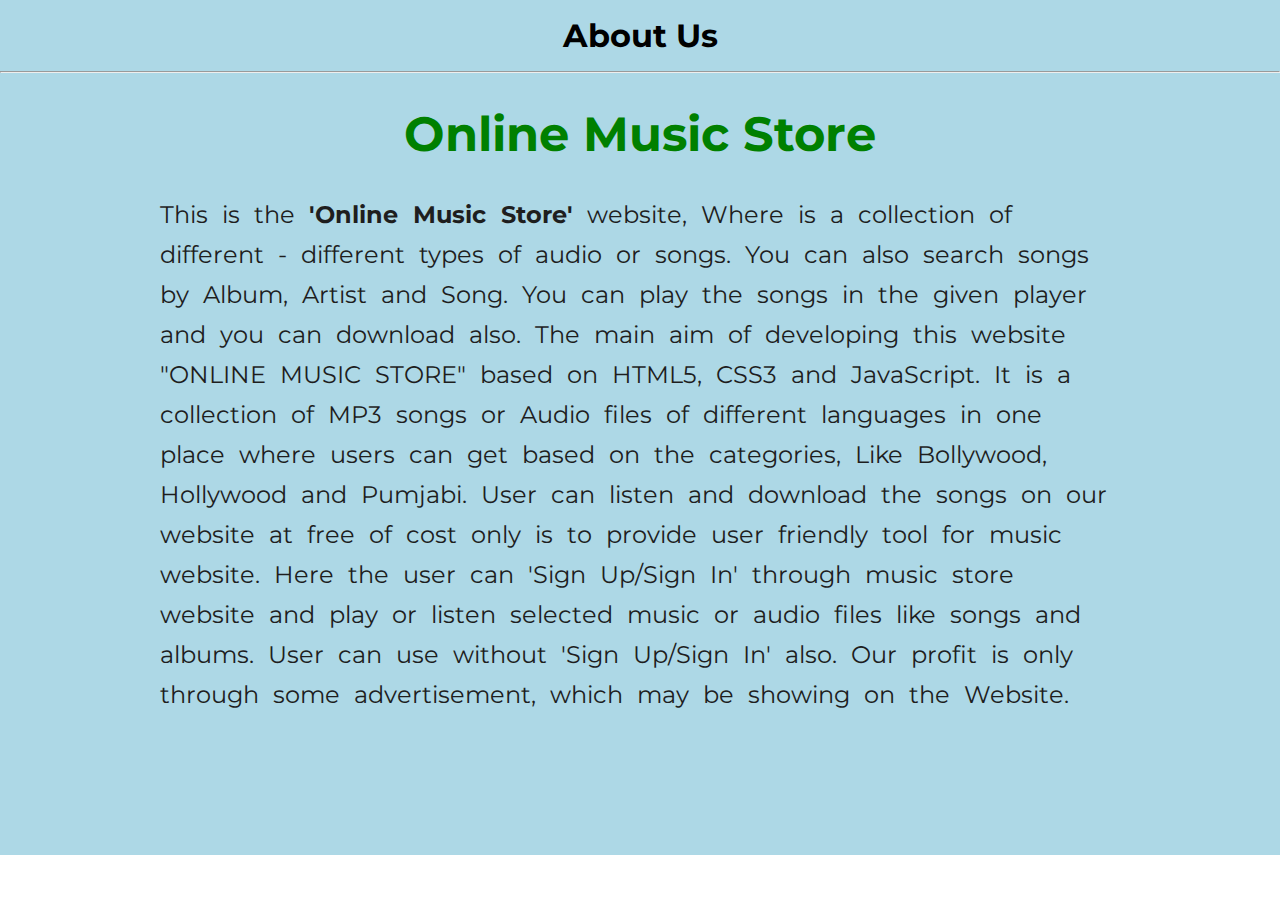
<file: pages/about.html>
<!DOCTYPE html>
<html lang="en">
<head>
	<meta charset="UTF-8">
	<meta name="viewport" content="width=device-width, initial-scale=1.0">
	<title>Document</title>

	<link rel="stylesheet" type="text/css" href="../css/style.css">

</head>
<body>
	
	<div class="aboutus_container">
		<h1>About Us</h1>
		<hr>

		<div class="aboutus_content">

				<h2>Online Music Store</h2>
			<p>
			This is the <b>'Online Music Store'</b> website, Where is a collection of different - different types of audio or songs. You can also search songs by Album, Artist and Song. You can play the songs in the given player and you can download also. The main aim of developing this website "ONLINE MUSIC STORE" based on HTML5, CSS3 and JavaScript. It is a collection of MP3 songs or Audio files of different languages in one place where users can get based on the categories, Like Bollywood, Hollywood and Pumjabi. User can listen and download the songs on our website at free of cost only is to provide user friendly tool for music website. Here the user can 'Sign Up/Sign In' through music store website and play or listen selected music or audio files like songs and albums. User can use without 'Sign Up/Sign In' also. Our profit is only through some advertisement, which may be showing on the Website.
			</p>
		</div>

	</div>
	    
</body>
</html>
</file>
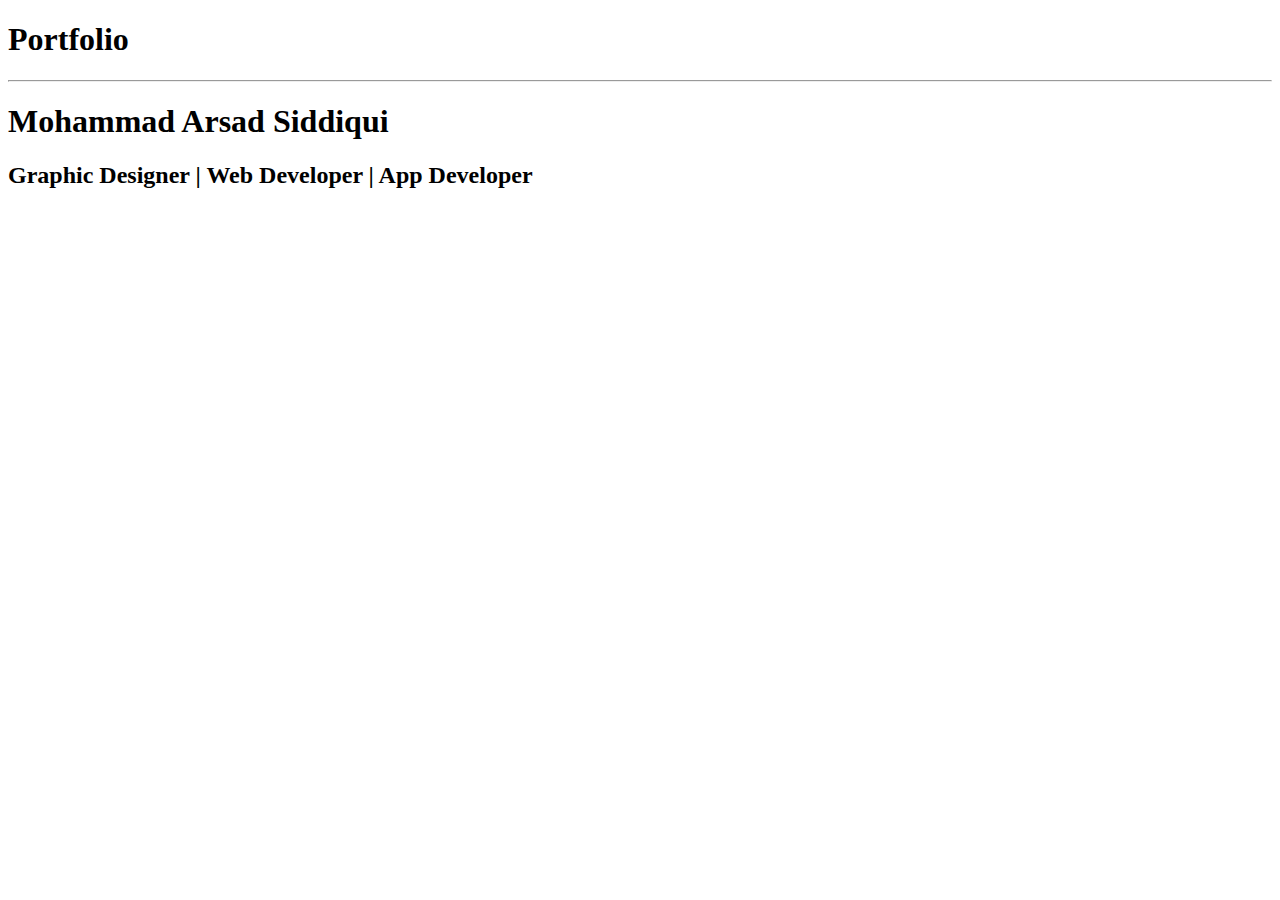
<file: pages/portfolio.html>
<!-- Site banner -->

<!DOCTYPE html>
<html lang="en">
<head>
	<meta charset="UTF-8">
	<meta name="viewport" content="width=device-width, initial-scale=1.0">
	<title>Document</title>
	<!-- <link rel="stylesheet" type="text/css" href="../css/style.css"> -->
</head>
<body>

	<div class="portfolio_container">
		<h1>Portfolio</h1>
		<hr>

		<div class="profile_container">

			<div class="profile"></div>

			<div class="detail">
				<h1>Mohammad Arsad Siddiqui</h1>
				<h2>Graphic Designer | Web Developer | App Developer</h2>
			</div>
			
		</div>

	</div>
	
</body>
</html>
</file>
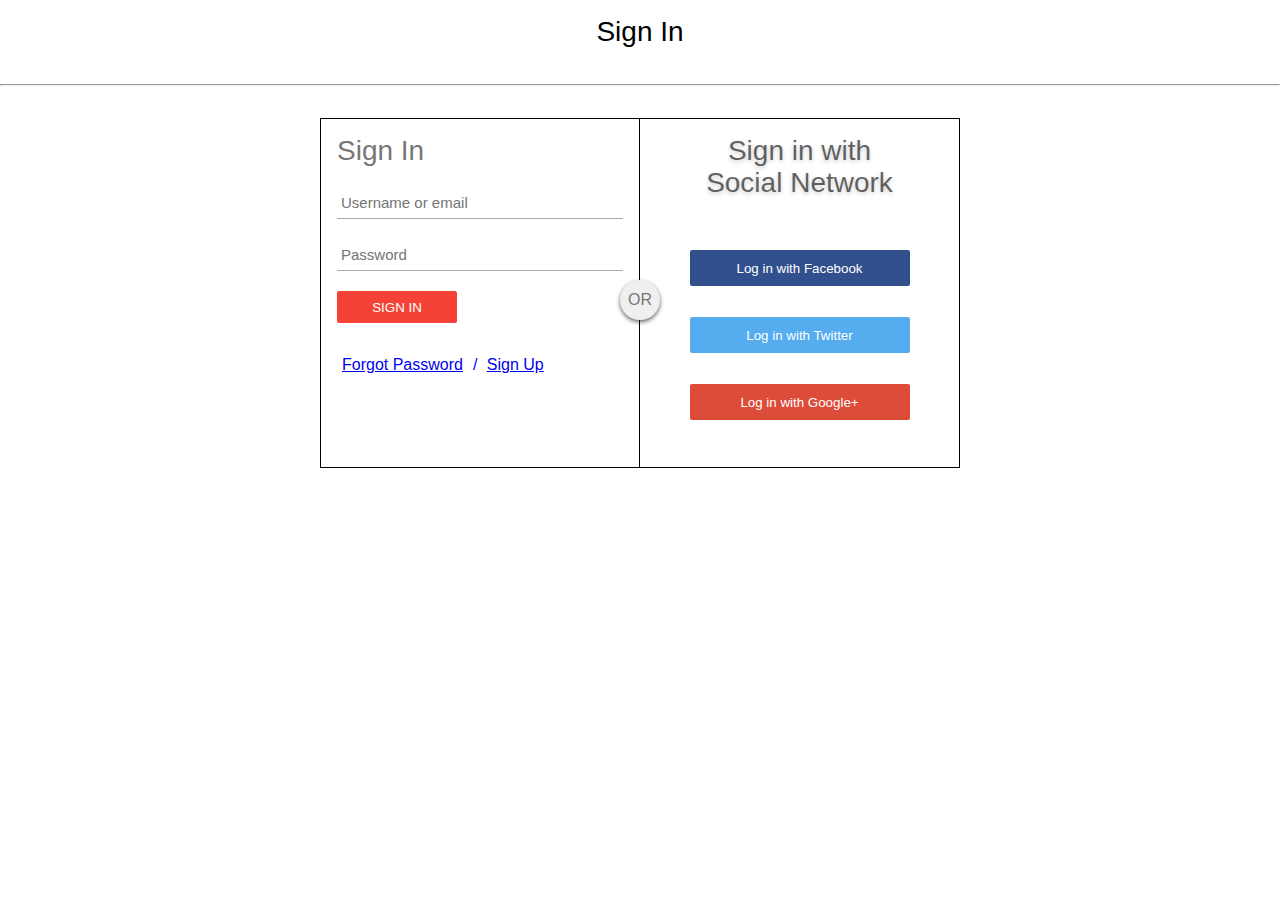
<file: pages/sign_in.html>
<!DOCTYPE html>
<html>
<head>
	<title>Sign In/Sign In</title>
	<meta charset="utf-8">
	<meta name="viewport" content="width=device-width,initial-scale=1.0">
	<style>

    *{margin: 0;padding: 0;box-sizing: border-box;}
		body
		{
			/* background-image: url(AlbumArt/MusicTheme.jpg); */
			/* background-size: cover; */
			/*background-position: center;*/
			/* background-repeat: no-repeat; */
			font-size: 16px;
      color: #777;
      font-family: sans-serif;
      font-weight: 300;
		}
		/* hr
		{
			border-radius: 50%;
			box-shadow: 1px 1px 2px gray;
		} */
		
		#login-box
    {
      display: flex;
      justify-content: center;
      align-items: center;
      /* border: 1px solid black; */
      padding: 2rem 0;
    }

    .left-box
    {
      border: 1px solid black;
      width: 320px;
      height: 350px;
      padding: 1rem;

    }

    .right-box
    {
      border: 1px solid black;
      border-left: none;
      display: inline-grid;
      width: 320px;
      text-align: center;
      height: 350px;
      padding: 1rem;
    }



    h1
    {
      margin: 0 0 20px 0;
      font-weight: 300;
      font-size: 28px;
    }

    input[type="text"],
    input[type="password"]
    {
      display: block;
      box-sizing: border-box;
      margin-bottom: 20px;
      padding: 4px;
      width: 100%;
      height: 32px;
      border: none;
      outline: none;
      border-bottom: 1px solid #aaa;
      font-family: sans-serif;
      font-weight: 400;
      font-size: 15px;
      transition: 0.2s ease;
    }

    input[type="submit"]
    {
      margin-bottom: 28px;
      width: 120px;
      height: 32px;
      background: #f44336;
      border: none;
      border-radius: 2px;
      color: #fff;
      font-family: sans-serif;
      font-weight: 500;
      text-transform: uppercase;
      transition: 0.2s ease;
      cursor: pointer;

    }

    input[type="submit"]:hover,
    input[type="submit"]:focus
    {
      background: #ff5722;
      transition: 0.2s ease;
    }


    .or
    {
      position: relative;
      left: 50%;
      transform: translate(-50%, -550%);
      display: flex;
      justify-content: center;
      align-items: center;
      width: 40px;
      height: 40px;
      background: #efefef;
      border-radius: 50%;
      box-shadow: 0 2px 4px rgba(0, 0, 0, 0.6);
    }

    .right-box .signinwith
    {
      display: block;
      margin-bottom: 40px;
      font-size: 28px;
      color: rgba(0,0,0,.6);
      text-align: center;
      text-shadow: 0 2px 4px rgba(0, 0, 0, 0.2);
    }


    button.social
    {
      margin-bottom: 20px;
      width: 220px;
      height: 36px;
      border: none;
      border-radius: 2px;
      color: #fff;
      font-family: sans-serif;
      font-weight: 500;
      transition: 0.2s ease;
      cursor: pointer;
    }

    .facebook
    {
      background: #32508e;
    }
    .twitter
    {
      background: #55acee;
    }
    .google
    {
      background: #dd4b39;
    }
    .SignUp
    {
     text-align: center;
     color: #000;
     padding: 1rem;
    }

	.FPSI a
	{
		display: inline-block;
		padding: 5px;

	}


  @media(max-width: 650px) {
    #login-box {
      display: flex;
      flex-wrap: wrap;
    }
    .right-box {
      border-top: none;
      border-left: 1px solid black;
    }
    .or
    {
      position: relative;
      transform: translate(-50%, -1010%);
    }

  }


		
	</style>
</head>
<body>
	<h1 class="SignUp">Sign In</h1>
  <!-- <hr size="2" color="black"> -->
  <hr>

		<div id="login-box">
      <div class="left-box">
        <h1>Sign In</h1>
        <form method="post" action="#SignUp.php">
          <input type="text" name="username" placeholder="Username or email" required="" />
          <input type="password" name="Password" placeholder="Password" id="Password" required="" />
          <input type="submit" name="signup-button" value="Sign In" id="btnSubmit" onclick="Validate(this.form)" />
        </form>
        <div class="FPSI">
        <a href="#ForgotPassword">Forgot Password</a><span style="color: blue; margin-left:5px">/</span>
        <a href="#!/sign_up">Sign Up</a>
    	  </div>

      </div>
      <div class="right-box">
        <span class="signinwith">Sign in with<br/>Social Network</span>

        <a href="https://www.facebook.com"><button class="social facebook">Log in with Facebook</button></a>   
        <a href="https://twitter.com"><button class="social twitter">Log in with Twitter</button></a> 
        <a href="https://plus.google.com"><button class="social google">Log in with Google+</button></a>

      </div>
  </div>
      <div class="or">OR</div>

 <script>

    function Validate(form)
    {
      var x=form.username.value;
      var y=form.Password.value;

      if(x!=0 && y!=0)
      {
        if(x=="Arshad"&&y=="12345")
        {
        alert("Login Successful");
        window.open("index.html")
        }
      else
        {
        alert("Did not match password or username, please enter correct password and username.");
        }
      }
      else
      {
        alert("Please, fill the all required details first.");
      }
    }

    </script>
</body>
</html>
</file>
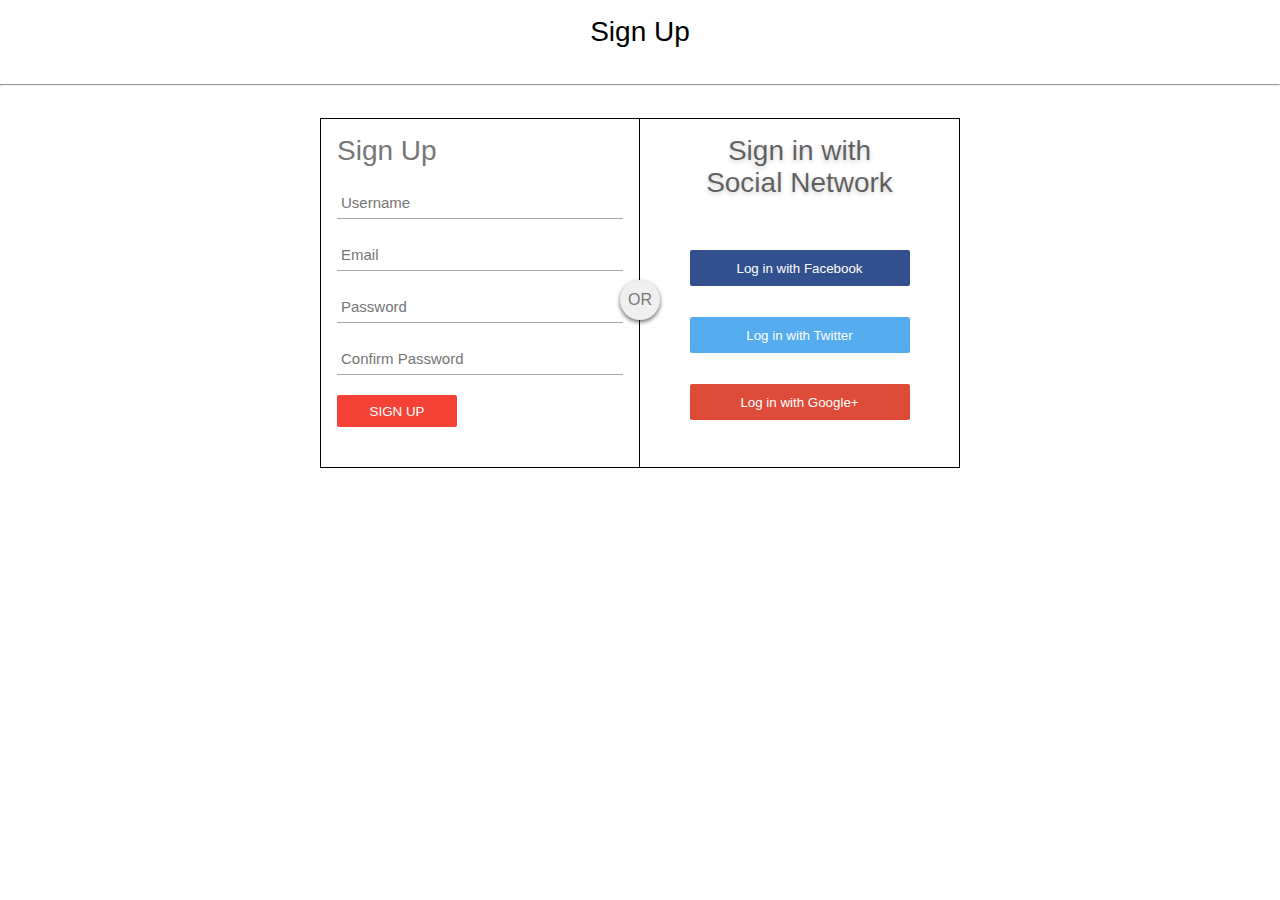
<file: pages/sign_up.html>
<html>
<head>
  <title> Sign Up/Sign In</title>
  <meta name="viewport" content="width=device-width,initial-scale=1.0">
  <style>
    *{margin: 0;padding: 0;box-sizing: border-box;}

    body
    {
      /* background-image: url(AlbumArt/MusicTheme.jpg);
      background-size: cover;
      background-repeat: no-repeat; */
      /*background-position: center;*/
      /*background: #efefef;*/
      font-size: 16px;
      color: #777;
      font-family: sans-serif;
      font-weight: 300;
    }

    #login-box
    {
      display: flex;
      justify-content: center;
      align-items: center;
      /* border: 1px solid black; */
      padding: 2rem 0;
    }

    .left-box
    {
      border: 1px solid black;
      width: 320px;
      height: 350px;
      padding: 1rem;

    }

    .right-box
    {
      border: 1px solid black;
      border-left: none;
      display: inline-grid;
      width: 320px;
      text-align: center;
      height: 350px;
      padding: 1rem;
    }


    h1
    {
      margin: 0 0 20px 0;
      font-weight: 300;
      font-size: 28px;
    }

    input[type="text"],
    input[type="password"]
    {
      display: block;
      box-sizing: border-box;
      margin-bottom: 20px;
      padding: 4px;
      width: 100%;
      height: 32px;
      border: none;
      outline: none;
      border-bottom: 1px solid #aaa;
      font-family: sans-serif;
      font-weight: 400;
      font-size: 15px;
      transition: 0.2s ease;
    }

    input[type="submit"]
    {
      margin-bottom: 28px;
      width: 120px;
      height: 32px;
      background: #f44336;
      border: none;
      border-radius: 2px;
      color: #fff;
      font-family: sans-serif;
      font-weight: 500;
      text-transform: uppercase;
      transition: 0.2s ease;
      cursor: pointer;

    }

    input[type="submit"]:hover,
    input[type="submit"]:focus
    {
      background: #ff5722;
      transition: 0.2s ease;
    }

    .or
    {
      position: relative;
      left: 50%;
      transform: translate(-50%, -550%);
      display: flex;
      justify-content: center;
      align-items: center;
      width: 40px;
      height: 40px;
      background: #efefef;
      border-radius: 50%;
      box-shadow: 0 2px 4px rgba(0, 0, 0, 0.6);
    }

    .right-box .signinwith
    {
      display: block;
      margin-bottom: 40px;
      font-size: 28px;
      color: rgba(0,0,0,.6);
      text-align: center;
      text-shadow: 0 2px 4px rgba(0, 0, 0, 0.2);
    }


    button.social
    {
      margin-bottom: 20px;
      width: 220px;
      height: 36px;
      border: none;
      border-radius: 2px;
      color: #fff;
      font-family: sans-serif;
      font-weight: 500;
      transition: 0.2s ease;
      cursor: pointer;
    }

    .facebook
    {
      background: #32508e;
    }
    .twitter
    {
      background: #55acee;
    }
    .google
    {
      background: #dd4b39;
    }

    .SignUp
    {
     text-align: center;
     color: #000;
     padding: 1rem;
    }
    /* hr
    {
      border-radius: 50%;
      box-shadow: 1px 1px 2px gray;
    } */

      @media(max-width: 650px) {
      #login-box {
        display: flex;
        flex-wrap: wrap;
      }
      .right-box {
        border-top: none;
        border-left: 1px solid black;
      }
      .or
      {
        position: relative;
        transform: translate(-50%, -1010%);
      }

    }
    
  </style>
</head>
<body>
  <h1 class="SignUp">Sign Up</h1>
  <!-- <hr size="2" color="black"> -->
  <hr>

    <div id="login-box">
      <div class="left-box">
        <h1>Sign Up</h1>
        <form method="post" action="#SignUp.php">
          <input type="text" name="username" placeholder="Username" required="" />
          <input type="text" name="email" placeholder="Email" required="" />
          <input type="password" name="Password" placeholder="Password" id="Password" required="" />
          <input type="password" name="ConfirmPassword" placeholder="Confirm Password" id="ConfirmPassword" required="" />
          <input type="submit" name="signup-button" value="Sign Up" id="btnSubmit" onclick="Validate(this.form)" />
        </form>

      </div>
      <div class="right-box">
        <span class="signinwith">Sign in with<br/>Social Network</span>

        <a href="https://www.facebook.com"><button class="social facebook">Log in with Facebook</button></a>   
        <a href="https://twitter.com"><button class="social twitter">Log in with Twitter</button></a> 
        <a href="https://plus.google.com"><button class="social google">Log in with Google+</button></a>

      </div>
    </div>
    <div class="or">OR</div>

  <script>

    function Validate(form)
    {
      var x=form.Password.value;
      var y=form.ConfirmPassword.value;
      if(x!=0 && y!=0)
      {
        if(x==y)
        {
        alert("Signup Successful, Please login with ceredential");
        window.open("index.html")  
        }
        else
        {
        alert("Did not match password, please enter same password.");
        }
      }
      else
      {
        alert("Please, fill the all required details first.");
      }
}
    </script>


    
  </body>    
  </html>
</file>
<file: css/style.css>
@import url('https://fonts.googleapis.com/css2?family=Montserrat&display=swap');

		/* .........................Important & Mandatory Properties........... */
				*, *::before, *::after { margin: 0; padding: 0; box-sizing: border-box; } /* Universal Selector (All Elements Selected) */
				html { font-size: 62.5%;  font-family: "Montserrat", sans-serif;} /*  62.5% = 10px = 1rem But By Default 100% = 16px = 1rem */
				/* body { font-family: sans-serif;} */
				/* Selection Used By User To Select Content */
				::selection {
				background: yellow;
				color: black;
				outline: white;
				cursor: pointer;
			}

			/* .........................Variable Creation Start.................... */
				:root {
					--width: 100vw;  	/* width: var(--width); | width: calc(var(--width) - 80vw); */
					--height: 100vh;	/* height: var(--height); | height: calc(var(--height) - 80vh); */
					--primary-color: #003CFF;	/* var(--primary-color); */
					--secondary-color: #04A200;
				}
			/* .........................Variable Creation End...................... */






		/* ..........................Media Query Start......................... */
				
				/* 4K - 2560px */
				@media (max-width: 2560px) {
					html {
						font-size: 62.5%;
					}
				}

				/* Laptop L - 1440px */
				@media (max-width: 1440px) {
					html {
						font-size: 62.5%;
					}
				}

				/* Laptop 1024px */
				@media (max-width: 1024px) {
					html {
						font-size: 62.5%;
					}	
				}

				/* Mini Laptop | Tablet 998px */
				@media (max-width: 998px) {
					html {
						font-size: 55%;  /* 55% = 8.8px */
					}	
				}

				/* Tablet - 768px */
				@media (max-width: 768px) {
					html {
						font-size: 45%;  /* 45% = 7.2px */
					}	
				}

				/* Mobile L - 425px */
				@media (max-width: 425px) {
					html {
						font-size: 31.25%;
					}	
				}

				/* Mobile M - 375px */
				@media (max-width: 375px) {
					html {
						font-size: 31.25%;
					}
				}

				/* Mobile S - 320px */
				@media (max-width: 320px) {
					html {
						font-size: 31.25%;
					}
				}

		/* ..........................Media Query End........................... */






		/* ------------------------------------------------------- Header Style Start ------------------------------------------------------------- */

			html {
			  font-family: "Montserrat", sans-serif;
			  font-size: 16px;
			  overflow-x: hidden;
			}

			.buttons a, ul li a {
			  display: inline-block;
			  text-decoration: none;
			  color: #fff !important;
			}

			a{text-decoration: none !important;}

			a.button {
			  padding: 0.5rem 1rem;
			  background: #00970E;
			  color: #fff;
			  text-align: center;
			}

			a.button.primary {
			  background: #00B3EF;
			  color: #fff;
			}

			/* Header */
			header {
			  position: -webkit-sticky;
			  position: sticky;
			  top: 0;
			  height: 3.5rem;
			  width: 100%;
			  /* background: #FAFAFA; */
			  background: #242424;
			  box-shadow: 0 2px 10px 1px rgba(0, 0, 0, .6);
			  z-index: 100000;
			  /* border: 1px solid yellow; */
			}

			header .container {
			  position: absolute;
			  -webkit-box-sizing: border-box;
			          box-sizing: border-box;
			  top: 0;
			  left: 0;
			  display: -webkit-box;
			  display: -ms-flexbox;
			  display: flex;
			  -webkit-box-orient: horizontal;
			  -webkit-box-direction: normal;
			      -ms-flex-direction: row;
			          flex-direction: row;
			  -webkit-box-align: center;
			      -ms-flex-align: center;
			          align-items: center;
			  -webkit-box-pack: justify;
			      -ms-flex-pack: justify;
			          justify-content: space-between;
			  width: 100%;
			  max-width: 1200px;
			  padding: 0 1.5rem;
			  margin: 0 auto;
			  /* border-bottom: 1px solid #e0e5eb; */
			  /* background: #FAFAFA; */	  
			}

			header .container > .logo {
			  height: 3.5rem;
			  padding: 1rem 0;
			  /* border: 1px solid blue; */
			  
			}
			.logo a{
				text-decoration: none;
				color: #fff;
				cursor: pointer;
				line-height: 1.5rem;
				/* border: 1px solid blue; */
				font-size: 1.5rem;
			}

			input.hamburger-button {
			  display: none;
			}

			input.hamburger-button ~ label {
			  position: relative;
			  padding: 0.25rem;
			  width: 1.5rem;
			  height: 1.25rem;
			}

			input.hamburger-button ~ label > div,
			input.hamburger-button ~ label > div::before,
			input.hamburger-button ~ label > div::after {
			  content: "";
			  position: absolute;
			  top: 0.825rem;
			  height: 0.125rem;
			  width: 1.5rem;
			  opacity: 1;
			  /* background: #121212; */
			  background: #fff;

			  -webkit-transition: 0.14s ease-in-out;
			  transition: 0.14s ease-in-out;
			}

			input.hamburger-button ~ label > div::before {
			  top: -0.5rem;
			}

			input.hamburger-button ~ label > div::after {
			  top: 0.5rem;
			}

			header .container .hamburger-button:checked ~ label > div {
			  width: 0;
			  /* background: rgba(18, 18, 18, 0); */
			}

			header .container .hamburger-button:checked ~ label > div::before {
			  -webkit-transform: rotateZ(45deg);
			          transform: rotateZ(45deg);
			  top: -0rem;
			}

			header .container .hamburger-button:checked ~ label > div::after {
			  -webkit-transform: rotateZ(-45deg);
			          transform: rotateZ(-45deg);
			  top: -0rem;
			}

			header .container .hamburger-button:checked ~ .menu {
			  left: 0;
			}

			header .container .menu {
			  position: absolute;
			  z-index: -1;
			  top: 3.5rem;
			  left: calc(-100vw - 3rem);
			  display: -ms-grid;
			  display: grid;
			  -ms-grid-columns: 1fr;
			      grid-template-columns: 1fr;
			  -ms-grid-rows: (max-content)[2];
			      grid-template-rows: repeat(2, -webkit-max-content);
			      grid-template-rows: repeat(2, max-content);
			  width: 100%;
			  /* background: #FAFAFA; */
			  -webkit-transition: 0.22s ease-in-out;
			  transition: 0.22s ease-in-out;
			  /* border: 1px solid green; */
			}

			header .container .menu::after {
			  content: "";
			  position: absolute;
			  z-index: -1;
			  height: 100vh;
			  width: 100vw;
			  /* background: #FAFAFA; */
			  background: #1A1A1A;
			}

			header .container .menu nav {
			  grid-area: auto;
			}

			header .container .menu nav ul {
			  display: -webkit-box;
			  display: -ms-flexbox;
			  display: flex;
			  -webkit-box-orient: vertical;
			  -webkit-box-direction: normal;
			      -ms-flex-direction: column;
			          flex-direction: column;
			          list-style: none;
			}

			header .container .menu nav ul > li > a {
			  -webkit-box-sizing: border-box;
			          box-sizing: border-box;
			  width: 100%;
			  padding: 1rem 1.5rem;
			  text-align: left;
			  color: #121212;
			  -webkit-transition: 0.14s ease-in-out;
			  transition: 0.14s ease-in-out;
			}

			header .container .menu nav ul > li > a:hover {
			  color: #36bae6;
			  /* background: #e0e5eb; */
			  background: #f00;
			}

			header .container .menu div.buttons {
			  grid-area: auto;
			  display: -webkit-box;
			  display: -ms-flexbox;
			  display: flex;
			  -webkit-box-align: center;
			      -ms-flex-align: center;
			          align-items: center;
			  -webkit-box-pack: center;
			      -ms-flex-pack: center;
			          justify-content: center;
			  -ms-flex-wrap: wrap;
			      flex-wrap: wrap;
			  padding: 0.5rem 1rem;
			  border-top: 1px solid rgba(255, 255, 255, 0.1);
			  /* background: #FAFAFA; */
			}

			header .container .menu div.buttons > * {
			  -webkit-box-flex: 1;
			      -ms-flex: 1;
			          flex: 1;
			  min-width: -webkit-min-content;
			  min-width: -moz-min-content;
			  min-width: min-content;
			  margin: 0.5rem;
			}

			/* Media queries */
			@media only screen and (min-width: 680px) {
				  header {
				    height: 6.5rem;
				    /* border-bottom: 1px solid #e0e5eb; */
				    border-bottom: 2px solid #f00;
				  }
				  header .container {
				    left: 50%;
				    -webkit-transform: translate(-50%, 0);
				            transform: translate(-50%, 0);
				    -webkit-box-pack: start;
				        -ms-flex-pack: start;
				            justify-content: flex-start;
				    border: none;
				  }
				  input.hamburger-button ~ label {
				    display: none;
				  }
				  header .container .menu {
				    z-index: unset;
				    top: 0;
				    left: 0;
				    display: -ms-grid;
				    display: grid;
				    -ms-grid-columns: auto max-content;
				        grid-template-columns: auto -webkit-max-content;
				        grid-template-columns: auto max-content;
				    -ms-grid-rows: 3.5rem 3rem;
				        grid-template-rows: 3.5rem 3rem;
				    background: none;
				    -webkit-transition: none;
				    transition: none;
				  }
				  header .container .menu::after {
				    display: none;
				  }
				  header .container .menu div.buttons {
				    -ms-grid-row: 1;
				    -ms-grid-row-span: 1;
				    -ms-grid-column: 2;
				    -ms-grid-column-span: 1;
				    grid-area: 1/2/2/3;
				    -webkit-box-sizing: border-box;
				            box-sizing: border-box;
				    -webkit-box-orient: horizontal;
				    -webkit-box-direction: normal;
				        -ms-flex-direction: row;
				            flex-direction: row;
				    -webkit-box-align: center;
				        -ms-flex-align: center;
				            align-items: center;
				    -webkit-box-pack: center;
				        -ms-flex-pack: center;
				            justify-content: center;
				    padding: 0;
				    margin: 0 1rem 0 0;
				    border: none;
				    width: 20rem;
				  }
				  header .container .menu nav {
				    -ms-grid-row: 2;
				    -ms-grid-row-span: 1;
				    -ms-grid-column: 1;
				    -ms-grid-column-span: 2;
				    grid-area: 2/1/3/3;
				    border-top: 1px solid rgba(255, 255, 255, 0.2);
				  }
				  header .container .menu nav ul {
				    -webkit-box-orient: horizontal;
				    -webkit-box-direction: normal;
				        -ms-flex-direction: row;
				            flex-direction: row;
				    -webkit-box-pack: center;
				        -ms-flex-pack: center;
				            justify-content: center;
				  }
				  header .container .menu nav ul > li {
				    -webkit-box-flex: 1;
				        -ms-flex: 1;
				            flex: 1;
				  }
				  header .container .menu nav ul > li > a {
				    display: inline-block;
				    width: 100%;
				    text-align: center;
				    height: 3rem;
				    line-height: 1rem;
				  }
			}

			@media only screen and (min-width: 1040px) {
				  header {
				    height: 3.5rem;
				    border-bottom: 2px solid #f00;
				  }

				  header .container .menu {
				    -webkit-box-sizing: border-box;
				            box-sizing: border-box;
				    -ms-grid-columns: 4rem auto max-content;
				        grid-template-columns: 4rem auto -webkit-max-content;
				        grid-template-columns: 4rem auto max-content;
				    -ms-grid-rows: 1fr;
				        grid-template-rows: 1fr;
				    height: 3.5rem;
				    padding: 0 1.5rem;
				    -webkit-transition: none;
				    transition: none;
				     /* border: 1px solid yellow; */
				  }
				  header .container .menu nav {
				    -ms-grid-row: 1;
				    -ms-grid-row-span: 1;
				    -ms-grid-column: 2;
				    -ms-grid-column-span: 1;
				    grid-area: 1/2/2/3;
				    border-top: none;
				    height: 3.5rem;
				    /* border: 1px solid blue; */
				  }
				  header .container .menu div.buttons {
				    -ms-grid-row: 1;
				    -ms-grid-row-span: 1;
				    -ms-grid-column: 3;
				    -ms-grid-column-span: 1;
				    grid-area: 1/3/2/4;
				  }
				  header .container .menu div.buttons > * {
				    min-width: -webkit-max-content;
				    min-width: -moz-max-content;
				    min-width: max-content;
				  }
				  header .container .menu nav ul {
				    -webkit-box-align: start;
				        -ms-flex-align: start;
				            align-items: flex-start;
				    -webkit-box-pack: end;
				        -ms-flex-pack: end;
				            justify-content: flex-end;
				    height: 100%;
				    width: 100%;
				  }
				  header .container .menu nav ul > li {
				    -webkit-box-flex: 0;
				        -ms-flex: 0;
				            flex: 0;
				  }
				  header .container .menu nav ul > li > a {
				    width: -webkit-max-content;
				    width: -moz-max-content;
				    width: max-content;
				  	height: 3.5rem;
				  	line-height: 1.2rem;
				  	/* border: 1px solid red; */
				  }
			}

			.active{
			 	background: red;
			}

		/* ------------------------------------------------------- Header Style End --------------------------------------------------------------- */
		
		



		/* ------------------------------------------------------- Image Slider Style Start ------------------------------------------------------- */
			.banner-container img {
				height: 25vh;
			}
			
		/* ------------------------------------------------------- Image Slider Style End --------------------------------------------------------- */
		





		/* ------------------------------------------------------- Contact Style Start ------------------------------------------------------------ */
		
			/*/////////////////////////////////////////////////- Contact - Start -/////////////////////////////////////////////////////*/

			  .Contact_Section
			      {
			        width: 100%;
			        /*border: 1px solid black;*/
			        padding: 20px;
			        /* background: url("../images/internet_world-wide.jpg"), rgba(0,0,0,.6); */
			       /*  background-image: cover;
			        background-position: center;
			        background-attachment: fixed; */
			        /* background: lightblue; */

			        /*background: #2C2C2C;
			        /*background: linear-gradient(165deg, rgba(252,252,252,1) 0%, rgba(232,232,232,1) 100%);*/
			      }
			      .Contact_Section .ContactUs_Form
			      {
			        /*border: 1px solid black;*/
			        text-align: center;
			        border-radius: 10px;
			        background: linear-gradient(160deg, rgba(0,0,0,.1) 0%, rgba(0,0,0,.3) 100%);
			        box-shadow: 1px 1px 5px rgba(0,0,0,.8);
			      }
			      .Contact_Section .Google_Map
			      {
			        /*border: 1px solid black;*/
			        text-align: center;
			        border-radius: 10px;
			        background: linear-gradient(160deg, rgba(0,0,0,.1) 0%, rgba(0,0,0,.3) 100%);
			        box-shadow: 1px 1px 5px rgba(0,0,0,.8);
			      }
			      
			      .Contact_Section .ContactUs_Form form #name, #contact, #email, #message
			      {
			        padding: 8px; width: 100%;
			        border-top-right-radius: 5px;
			        border-bottom-right-radius: 5px;
			        border: 1px solid #0060FF;
			        font-family: verdana;
			        box-shadow: inset 1px 1px 2px 0 rgba(0,0,0,0.8);

			      }
			      .Contact_Section .ContactUs_Form form #name:focus, #contact:focus, #email:focus, #message:focus
			      {
			        background: #DBE9FF;
			        /*background: #FFF8D2;*/
			      }
			      .Contact_Section .ContactUs_Form form #Send
			      {
			        border: 1px solid green;
			        width: 100px; height: 35px;
			        border-radius: 4px;
			        /*font-size: 14px;*/
			        /*line-height: auto;*/
			        color: #fff;
			        background: linear-gradient(0deg, rgba(0,127,0,1) 0%, rgba(0,159,0,1) 100%);
			        transition: .2s ease-in-out;
			        box-shadow: 0 1px 4px 0 rgba(0,0,0,.2);
			      }
			      .Contact_Section .ContactUs_Form form #Send:hover
			      {
			        background: linear-gradient(180deg, rgba(0,127,0,1) 0%, rgba(0,159,0,1) 100%);
			        box-shadow: none;
			        font-size: 18px;
			      }
			      .Contact_Section .ContactUs_Form form .Input, .Google_Map .Location, .Google_Map .Map
			      {
			        /*border: 1px solid black;*/
			        display: flex;
			        align-items: center;
			        margin: 10px;
			        border-radius: 5px;
			        background: #0060FF;
			      }
			      .Contact_Section .ContactUs_Form form .Input i, .Google_Map .Location i, .Google_Map .Map i
			      {
			        /*border: 1px solid black;*/
			        width: 40px; height: 100%;
			        padding: auto;
			        color: #fff;
			        padding: auto;
			      }
			      .fa-mobile{font-size: 20px;}
			      
			      .form_Discription
			      {
			        font-size: 14px;
			        font-family: verdana;
			        /*color: #0060FF;*/
			        color: #000;
			      }
			      .Google_Map .Location .Address
			      {
			        width: 100%; /*height: auto;*/
			        color: #555;
			        background: #fff;
			        border-top-right-radius: 5px;
			        border-bottom-right-radius: 5px;
			        padding: 10px;
			        text-align: left;
			        box-shadow: inset 1px 1px 2px 0 rgba(0,0,0,0.8);
			        margin: auto;
			      }
			     
			      .Google_Map .Map iframe
			      {
			        border-top-right-radius: 5px;
			        border-bottom-right-radius: 5px;
			        box-shadow: inset 1px 1px 2px 0 rgba(0,0,0,0.8);
			      }
			      .ContactUs_Title
			      {
			        padding: 1rem;
			        /*background: #fff;*/
			        /*border: 1px solid black;*/
			        font-size: 2rem;
			        text-align: center;

			      }

			    @media (max-width:375px)
			      {
			          .Contact_Section
			          {
			            /*border: 1px solid black;*/
			            padding: 5px 0;
			          }
			          .Contact_Section .ContactUs_Form
			          {
			            width: 100%; /*height: auto;*/
			            /*box-shadow: none;*/
			          }
			          .Contact_Section .ContactUs_Form .form_Discription
			          {
			            font-size: 12px;
			          }
			          .Contact_Section .Google_Map .Map iframe
			          {
			            width: 90%;
			          }

			      }
			    @media (max-width:500px)
			      { 
			        .Contact_Section .ContactUs_Form
			          {
			            width: 90%; /*height: auto;*/
			            margin: 20px auto;
			            padding: 10px;
			          }
			        .Contact_Section .Google_Map
			          {
			            width: 90%; /*height: auto;*/
			            margin: 20px auto;
			            padding: 10px 10px 10px 10px;
			          }

			      }
			    @media (max-width:768px) and (min-width: 501px)
			      {
			        .Contact_Section
			          {
			            display: block;
			          }
			        .Contact_Section .ContactUs_Form
			          {
			            width: 450px; /*height: 400px;*/
			            margin: 20px auto;
			            padding: 20px;
			          }
			        .Contact_Section .Google_Map
			          {
			            width: 450px; height: 90%;
			            margin: 20px auto;
			            padding: 20px;
			          }

			      }
			    @media (min-width:769px) and (max-width: 1023px)
			      {
			        .Contact_Section
			          {
			            display: block;
			          }
			        .Contact_Section .ContactUs_Form
			          {
			            width: 60%;
			            margin: 20px auto;
			            padding: 30px;
			          }
			        .Contact_Section .Google_Map
			          {
			            width: 60%; height: 90%;
			            margin: 20px auto;
			            padding: 30px;
			          }
			      }
			    @media (min-width:1024px) and (max-width: 1099px)
			      {
			        .Contact_Section
			          {
			            display: grid;
			            grid-template-columns: 50% 50%;
			          }
			        .Contact_Section .ContactUs_Form
			          {
			            width: 460px; /*height: 400px;*/
			            margin: 20px 20px 20px auto;
			            padding: 20px;
			          }
			        .Contact_Section .Google_Map
			          {
			            width: 460px; height: 90%;
			            margin: 20px auto 20px 20px;
			            padding: 20px;
			          } 
			      }
			    @media (min-width: 1100px)
			      {
			      	.ContactUs_Container {
			      		height: 94vh;
			      	}
			        .Contact_Section
			          {
			            display: grid;
			            grid-template-columns: 50% 50%;
			          }
			        .Contact_Section .ContactUs_Form
			          {
			            width: 600px; height: auto;
			            margin: 20px 4rem 20px auto;
			            padding: 20px;
			          }
			        .Contact_Section .Google_Map
			          {
			            width: 600px; height: auto;
			            margin: 20px auto 20px 4rem;
			            padding: 20px;
			          }
			      }
			/*/////////////////////////////////////////////////- Contact - End -///////////////////////////////////////////////////////*/

		/* ------------------------------------------------------- Contact Style End -------------------------------------------------------------- */
		





		/* ------------------------------------------------------- About Style Start -------------------------------------------------------------- */
			
			.aboutus_container {
				width: 100%;
				height: 95vh;
				background: lightblue;
			}
			.aboutus_container h1 {
				font-size: 2rem;
				text-align: center;
				padding: 1rem;
			}
			.aboutus_content p{
				font-size: 1.5rem;
				color: #1e1e1e;
				word-spacing: .5rem;
				line-height: 2.5rem;
				margin: 0 10rem;
			}
			.aboutus_content h2 {
				font-size: 3rem;
				text-align: center;
				padding: 2rem;
				color: green;
			}
			
			/* ..........................Media Query Start......................... */
				
				/* 4K - 2560px */
				@media (max-width: 2560px) {
					
				}

				/* Laptop L - 1440px */
				@media (max-width: 1440px) {
					
				}

				/* Laptop 1024px */
				@media (max-width: 1024px) {
						
					.aboutus_container h1 {
						font-size: 2rem;
						padding: .5rem;
					}
					.aboutus_content p{
						font-size: 1.5rem;
						word-spacing: .25rem;
						line-height: 2rem;
						margin: 0 2rem;
					}
					.aboutus_content h2 {
						font-size: 2.5rem;
						padding: 1.5rem;
					}

				}

				/* Mini Laptop | Tablet 998px */
				@media (max-width: 998px) {
					.aboutus_content p{
						font-size: 1.5rem;
						word-spacing: .25rem;
					}
					.aboutus_content h2 {
						font-size: 2.5rem;
						padding: 1.5rem;
					}	
				}

				/* Tablet - 768px */
				@media (max-width: 768px) {
					.aboutus_container h1 {
						font-size: 2rem;
					}
					.aboutus_content p{
						font-size: 1.25rem;
						word-spacing: .2rem;
					}
					.aboutus_content h2 {
						font-size: 2rem;
					}		
				}

				/* Mobile L - 425px */
				@media (max-width: 425px) {
					.aboutus_container h1 {
						font-size: 2rem;
					}
					.aboutus_content p{
						font-size: 1.2rem;
						word-spacing: .25rem;
						line-height: 1.5rem;
						margin: 0 1rem;
					}
					.aboutus_content h2 {
						font-size: 1.5rem;
						padding: 1rem;
					}	
						
				}

				/* Mobile M - 375px */
				@media (max-width: 375px) {
					.aboutus_container h1 {
						font-size: 1.5rem;
					}
					.aboutus_content p{
						font-size: 1rem;
						word-spacing: .1rem;
						line-height: 1.8rem;
						margin: 0 1rem;
					}
					.aboutus_content h2 {
						font-size: 1.25rem;
						padding: .5rem;
					}
				}

				/* Mobile S - 320px */
				@media (max-width: 320px) {
					.aboutus_container h1 {
						font-size: 1.5rem;
						padding: .2rem;
					}
					.aboutus_content p{
						font-size: 1rem;
						word-spacing: 0;
						line-height: 1.8rem;
						margin: 0 1rem;
					}
					.aboutus_content h2 {
						font-size: 1.25rem;
						padding: .25rem;
					}
				}

		/* ------------------------------------------------------- About Style End -------------------------------------------------------------- */
		




		/* ------------------------------------------------------- Portfolio Style Start -------------------------------------------------------------- */
			
			.portfolio_container h1{
				text-align: center;
				font-size: 2rem;
				padding: .8rem;
			}

			.profile_container {
				display: flex;
				flex-wrap: wrap;
				justify-content: center;
				align-items: center;
				padding: 2rem 0;

			}
			.profile_container .profile {
				background: url('../images/My Pic - Blue T-Shirt.jpg');
				background-size: cover;
				background-repeat: no-repeat;
				background-position: center;
				border-radius: 50%;
				border: 2px solid #3e3e3e;
				width: 15rem;
				height: 15rem;
				margin-right: 1rem;
				box-shadow: 1px 1px 10px 0 rgba(0, 0, 0, 0.5);
			}
			.profile_container .detail {
				margin-left: 1rem;
			}
			.profile_container .detail h1 {
				/* border: 1px solid black; */
				background: #2e2e2e;
				color: #fff;
				text-transform: uppercase;
				font-size: 2rem;
			}
			.profile_container .detail h2 {
				/* border: 1px solid black; */
				color: #2e2e2e;
			}


			/* Laptop 1024px */
				@media (max-width: 1080px) {
					.profile_container .detail h1 {
						font-size: 1.5rem;
					}
					.profile_container .detail h2 {
						font-size: 1.5rem;
					}	
				}

				/* Mini Laptop | Tablet 998px */
				@media (max-width: 998px) {
					.profile_container .detail h1 {
						font-size: 1.4rem;
					}
					.profile_container .detail h2 {
						font-size: 1.4rem;
					}
					.profile_container .profile{
						padding-bottom: 1rem;
					}
					.profile_container .detail{
						padding-top: 1rem;
					}
				}

				/* Tablet - 768px */
				@media (max-width: 768px) {

					.profile_container .profile{
						padding-bottom: 1rem;
					}
					.profile_container .detail{
						padding-top: 1rem;
					}

					.profile_container .detail h1 {
						font-size: 1.2rem;
					}
					.profile_container .detail h2 {
						font-size: 1.2rem;
					}	
				}

				/* Mobile L - 425px */
				@media (max-width: 425px) {
					.profile_container .detail h1 {
						font-size: 1rem;
					}
					.profile_container .detail h2 {
						font-size: 1rem;
					}
				}

				/* Mobile M - 375px */
				@media (max-width: 375px) {
					.profile_container .detail h1 {
						font-size: .8rem;
					}
					.profile_container .detail h2 {
						font-size: .8rem;
					}
				}

				/* Mobile S - 320px */
				@media (max-width: 320px) {
					.profile_container .detail h1 {
						font-size: .8rem;
					}
					.profile_container .detail h2 {
						font-size: .8rem;
					}
				}


		/* ------------------------------------------------------- Portfolio Style End -------------------------------------------------------------- */
		









		/* ------------------------------------------------------- Player Section Style Start -------------------------------------------------------------- */
		
				.playerContainer {
					/* border: 1px solid black; */
					width: 100%;
					display: grid;
					grid-template-columns: 50% 50%;
					padding: 2rem 0;
					background: #1e1e1e;
				}

				.playerContainer .playerSection {
					/* border: 1px solid black; */
					/* height: 650px; */
					display: flex;
					justify-content: center;
					align-items: center;
					background: #fff;
				}
				.playlistSection {
					background: #1e1e1e;	
				}
				
				.audioPlayer {
					/* border: 1px solid red; */
					width: 425px;
					/* height: 650px; */
				}
				.audioPlaylist {
					/* border: 1px solid red; */
					/* width: 425px; */
					height: 580px;
				}




				/* ................................................................................ */

				.image_container {
					width: 18rem;
					height: 18rem;
					margin: auto;
					border-radius: 50%;
					box-shadow: 0 .5rem 1rem 0.2rem rgba(0, 0, 0, .4);
					margin: 1rem auto;
					/* border: 1px solid black; */
				}
				.image_container img {
					width: 100%;
					height: 100%;
					border-radius: 50%;
				}

				.musicDetail {
					/* border: 1px solid black; */
					padding: 0 1rem;
				}
				.musicDetail h4{
					font-size: 1.2rem;
				}
				.musicDetail i{
					width: 2rem;
					padding: 0 0 .5rem 0;
				}
				.musicDetail *{
					display: flex;
					/* justify-content: center; */
					align-items: center;
				}
				.musicVolume {
					/* border: 1px solid black; */
					height: 2rem;		
				}
				.progress_duration_meter {
					display: flex;
					justify-content: space-between;
					align-items: center;
					padding: .5rem 1rem;
				}
				.progress_div {
					padding: 0 1rem;
					overflow: hidden;
				}
				.progress_div .progress{
					
				}
				.music_controls {
					display: flex;
					justify-content: space-between;
					align-items: center;
					padding: 1rem 2rem;
				}

				.music_controls .fa {
					color: #111111;
					font-size: 1.5rem;
					cursor: pointer;
					filter: drop-shadow(0 .5rem 2rem 0.2rem rgba(0, 0, 0, .4));
				}

				.music_controls .main_button {
					width: 3.5rem;
					height: 3.5rem;
					border-radius: 50%;
					background-color: #111;
					color: #f6f6f6;
					display: flex;
					justify-content: center;
					align-items: center;
					font-size: 1.2rem;
				}

				.music_controls .fa:hover {
					color: grey;
				}

				.music_controls .fa:hover {
					color: grey;
				}

				.music_controls .main_button:hover {
					background-color: #f6f6f6;
					color: #111;
					box-shadow: 0 .1rem 1rem .2rem rgba(0, 0, 0, .5);
				}

				.anime {
				animation: rotatePlayer 3s linear infinite;
				}

				@keyframes rotatePlayer {
					from { transform: rotate(0deg); }
					to { transform: rotate(360deg); }
				}


				/* Progress Bar Style */
				.proggreesBar {
					padding: 0 1rem;
				}

				
				.progress_div {
					width: 100%;
					height: 0.5rem;
					/* box-shadow: 0 1px 2px rgba(0, 0, 0, 0.07), 0 2px 4px rgba(0, 0, 0, 0.07),
						0 4px 8px rgba(0, 0, 0, 0.07), 0 8px 16px rgba(0, 0, 0, 0.07),
						0 16px 32px rgba(0, 0, 0, 0.07), 0 32px 64px rgba(0, 0, 0, 0.07); */
					/* box-shadow: 0 .1rem .5rem .1rem rgba(0, 0, 0, .2); */
					border-radius: 4rem;
					position: relative;
					transition: width 1s linear;
					-moz-transition: width 1s linear;
					-o-transition: width 1s linear;
					-webkit-transition: width 1s linear;
					cursor: pointer;
					-webkit-appearance: none;
					appearance: none;
					border: 1px solid grey;
				}

				.progress {
					position: absolute;
					top: -1px;
					left: 0;
					width: 0%;
					/* background-color: #000; */
					/* border-radius: 4rem; */
					/* transition: all 1s linear;
					-moz-transition: all 1s linear;
					-o-transition: all 1s linear;
					-webkit-transition: all 1s linear; */
					cursor: pointer;
					-webkit-appearance: none;
					appearance: none;
				}


				.VolumeContainer {
					display: flex;
					justify-content: center;
					align-items: center;
				}

				.VolumeContainer i {
					/* border: 1px solid black; */
					width: 2rem;
					/* height: 3rem; */
					margin-right: 1rem;
					font-size: 1.2rem;
					cursor: pointer;

					/* display: grid; */
					/* place-items: center; */
					/* background: grey; */
					/* background-position: center;
					background-repeat: no-repeat; */
				}

				#volume_value {
					width: 3rem;
					font-size: 1.2rem;
					margin-left: 1rem;
				}

					#prgvol
				{
					width: 50%;
					height:5px;
					border-radius:2.5px;
					/* background-color:white; */
					background-color: lightblue;
					/* appearance: none; */
					/* -webkit-appearance:none; */
					/* -moz-appearance:none; */
					outline:none;
				}
				#prgvol::-webkit-slider-thumb {
					/* -webkit-appearance: none; */
					/* -moz-appearance:none; */
					/* appearance: none; */
					width: 15px;
					height: 15px;
					background: rgba(255,255,255,0.8); 
					border:1px solid black;
					cursor: pointer;
					border-radius:50%;
					outline:none;
				}

				#prgvol::-moz-range-thumb {
					width: 15px; 
					height: 15px;
					background: rgba(255,255,255,0.8);
					border:1px solid black;
					cursor: pointer;
					outline:none;
					border-radius:50%;
				}



				.audioPlaylist {
					border: 1px solid black;
					border-bottom: none;
					border-top: none;
				}
				.playListType {
					border: 1px solid #fff;
					display: flex;
					justify-content: space-around;
					align-items: center;
				}
				.playListType div {
					padding: 1rem;
					box-shadow: 0 0.1rem .1rem 0.1rem rgba(0, 0, 0, .2);
					width: 100%;
					text-align: center;
					font-size: 1.2rem;
					cursor: pointer;
					transition: 2ms linear ease-in-out;
					background: #fff;
				}
				.playListType div i{
					padding-right: .5rem;
				}
				.playListType div:hover {
					background: #1e1e1e;
					color: #fff;
				}


				.songsList {
					/* overflow: auto; */
					scroll-behavior: smooth;
					height: 519px;
					padding: 0 1rem;
					/* overflow-y: scroll; */
					overflow-y: auto;
					overflow-x: hidden;
					border-bottom: 1rem solid #fff;
				}
				.songsList ol{
					list-style: none;
				}
				.songsList ol li{
					/* list-style: none; */
					color: #fff;
					padding: .5rem 1rem;
					border-bottom: 1px solid rgba(0, 0, 0, .8);
					cursor: pointer;
				}

				.songsList ol li:hover {
					background: #000;
				}



				@media(max-width: 320px){
					.audioPlayer {
						width: 320px;
						/* height: 500px; */	
					}
					.playListType div {
						padding: .5rem;
						/* border:1px solid yellow; */
					}
					.image_container {
						/* border: 1px solid yellow; */
					}

					.musicDetail h4{
						font-size: 1rem;
					}
				}

				@media(max-width: 375px){
					.audioPlayer {
						width: 100%;
						/* height: 500px; */
					}
					.image_container {
						width: 16rem;
						height: 16rem;
					}
					.musicDetail h4{
						font-size: 1rem;
					}

				}

				@media(max-width: 360px) {
					.playListType div {
						font-size: 1rem;
					}
				}

				/* .............................................................................. */


				@media(max-width: 1040px) {
				  	.playerContainer {
						grid-template-columns: none;
						/* grid-template-rows: 650px 650px; */
					}
					.playerContainer .playerSection {
						/* border: 1px solid black; */

					}
					.playerContainer .playlistSection {
						/* border: 1px solid black; */
					}
				}
				@media(min-width:376px) and ( max-width: 424px){
					.audioPlayer {
						width: 320px;
						/* height: 500px; */
					}
					.image_container {
						width: 15rem;
						height: 15rem;
					}

				}



		/* ------------------------------------------------------- Player Section Style End -------------------------------------------------------------- */
		






		/* ------------------------------------------------------- Player Section Style End -------------------------------------------------------------- */

				.latestMusic {
					/* border: 1px solid red; */
					width: 100%;
					/* height: 500px; */
					background: #1e1e1e;
					box-shadow: 0 -1px 10px 2px rgba(0, 0, 0, .8)
				}
				.latestmusicType .cardContainer{
					/* border-bottom: 1px solid #fff; */
				}

				.latestmusicType .cardContainer h4 {
					color: #fff;
					text-align: center;
					padding: 1rem;
				}

				.latestmusicType  .cardContainer .card{
					margin-bottom: 1rem;
					box-shadow: 0 0 .4rem .1rem rgba(0, 0, 0, .5);
					transition: .2s linear ease-in-out;
					
				}
				.latestmusicType .cardContainer .card:hover{
					border: 1px solid #fff;
					box-shadow: 0 0 .4rem .1rem #fff;
				}




				.latestmusicType .cardContainer .c1{
					background: url('../images/Befikra.jpg');
				}
				.latestmusicType .cardContainer .c2{
					background: url('../images/Odhni.jpg');
				}
				.latestmusicType .cardContainer .c3{
					background: url('../images/Aeroplane-mr-faisu.jpg');
				}
				.latestmusicType .cardContainer .c4{
					background: url('../images/Sanedo.jpg');
				}
				.latestmusicType .cardContainer .c5{
					background: url('../images/khuda-haafiz.jpg');
				}
				.latestmusicType .cardContainer .c6{
					background: url('../images/Chehre.jpg');
				}
				.latestmusicType .cardContainer .c7{
					background: url('../images/ELKDTAL.jpg');
				}
				.latestmusicType .cardContainer .c8{
					background: url('../images/KALANK.jpg');
				}
				.latestmusicType .cardContainer .c9{
					background: url('../images/Kesari.jpg');
				}
				.latestmusicType .cardContainer .c10{
					background: url('../images/JB.jpg');
				}
				.latestmusicType .cardContainer .c11{
					background: url('../images/LukaChuppi.jpg');
				}
				.latestmusicType .cardContainer .c12{
					background: url('../images/GallanTeriya2.jpg');
				}
				.latestmusicType .cardContainer .c13{
					background: url('../images/INeedYa.jpg');
				}
				.latestmusicType .cardContainer .c14{
					background: url('../images/TereNaal.jpg');
				}
				.latestmusicType .cardContainer .c15{
					background: url('../images/PegGiney.jpg');
				}
				.latestmusicType .cardContainer .c16{
					background: url('../images/TOTALDHAMAL.jpg');
				}
				.latestmusicType .cardContainer .c17{
					background: url('../images/LejaRe.jpg');
				}
				.latestmusicType .cardContainer .c18{
					background: url('../images/OrangeCarmel.jpg');
				}
				.latestmusicType .cardContainer .c19{
					background: url('../images/Fergie.jpg');
				}
				.latestmusicType .cardContainer .c20{
					background: url('../images/LetMeLoveYou.jpg');
				}

				.latestmusicType .cardContainer .mx-2{
					background-position: center;
					background-size: cover;
				}

				@media(max-width: 425px) {

					.latestmusicType .cardContainer h4 {
						font-size: 1rem;					}
				}









		/* ------------------------------------------------------- Footer Style Start ------------------------------------------------------------- */

			/*/////////////////////////////////////////////////- Footer - Start -//////////////////////////////////////////////////////*/

			  footer{background: #2A2A2A; color:#fff;}
			  footer .footerSection
			    {
			      display: grid;
			      grid-template-columns: auto auto;
			    }
			  footer .Copyrights p
			    {
			      text-align: center;
			      padding: 10px;
			      background: #212121;
			      color: #fff;
			    }

			  /*////////////////////////////////////Contact//////////////////////////////////////////*/
			  .footer_Contact
			    {
			      display: flex;
			      justify-content: center; align-items: center;
			      margin: 20px 0;
			      padding-top: 20px;
			    }
			  .footer_Contact .Contact_Details .footer_Contact_Title{text-align: center; padding: 0 0 12px 0; background: transparent;}
			  .footer_Contact .Contact_Details
			    {
			      text-align: left;
			    }
			  .footer_Contact .Contact_Details p
			    {
			      padding: 8px 0 8px 0;
			    }
			  /*.footer_Contact .Contact_Details p:last-child{padding-bottom: 30px;}*/
			  .footer_Contact .Contact_Details p i{width: 35px; height: auto; text-align: center;}


			  /*////////////////////////////////////Social Media//////////////////////////////////////////*/
			  .Follow_Us
			    {
			      margin: 20px 0;
			    }
			  .Follow_Us, .footer_Contact_Title
			    {
			      font-size: 28px; background: transparent;
			    }

			  .SocialMedia_Section
			    {
			      text-align: center;
			      margin: 20px;
			    }
			  .SocialMedia_Section .Follow_Us
			    {
			      padding: 0 0 25px 0;
			    }
			  .SocialMedia_Section .SocialMedia_Links
			    {
			      /*border: 1px solid black;*/
			    }
			  .SocialMedia_Section .SocialMedia_Links a{margin: 10px;}
			  .SocialMedia_Section .SocialMedia_Links a i
			    {
			      color: white;
			      font-size: 18px;
			      /*border: 1px solid black;*/
			      width: 40px; height: 35px;
			      padding: 8px;
			      border-radius: 5px;
			      box-shadow: 0 0 5px 0 grey;
			      transition: .2s ease-in-out;
			    }
			  .SocialMedia_Section .SocialMedia_Links a .fa-facebook{color: ; background: ;}
			  .SocialMedia_Section .SocialMedia_Links a:hover .fa-facebook{color: ; background: #3b5998; box-shadow: none;}

			  /*.SocialMedia_Section .SocialMedia_Links a .fa-instagram{color: ; background: ;}*/
			  .SocialMedia_Section .SocialMedia_Links a:hover .fa-instagram
			    {
			      box-shadow: none;
			      background: #d6249f;
			      background: radial-gradient(circle at 30% 107%, #fdf497 0%, #fdf497 5%, #fd5949 45%,#d6249f 60%,#285AEB 90%);
			    }

			  .SocialMedia_Section .SocialMedia_Links a .fa-linkedin{color: ; background: ;}
			  .SocialMedia_Section .SocialMedia_Links a:hover .fa-linkedin{color: ; background: #0e76a8; box-shadow: none;}

			  .SocialMedia_Section .SocialMedia_Links a .fa-twitter{color: ; background: ;}
			  .SocialMedia_Section .SocialMedia_Links a:hover .fa-twitter{color: ; background: #00acee; box-shadow: none;}

			  .SocialMedia_Section .SocialMedia_Links a .fa-pinterest{color: ; background: ;}
			  .SocialMedia_Section .SocialMedia_Links a:hover .fa-pinterest{color: ; background: #E60023; box-shadow: none;}
			    
			  @media (max-width:768px)
			    {
			      footer .footerSection
			      {
			        display: block;
			        margin-top: -20px;
			      }
			      .footer_Contact
			      {
			        border: none;
			      }
			      .SocialMedia_Section{padding-bottom: 10px;}
			      .Follow_Us
			      {
			        margin: 0 0 10px 0;
			      }
			      .footer_Contact .Contact_Details p
			      {
			        font-size: .9em;
			      }
			      .footer_Contact .Contact_Details p:last-child{padding-bottom: 30px; border-bottom: 1px solid grey;}
			      .footer_Contact .Contact_Details p i{width: 25px; height: auto; text-align: center;}
			    }
			  @media (min-width:769px)
			    {
			      .footer_Contact
			      {
			        border-right: 1px solid grey;
			        border-bottom: none;
			      }
			    }
			  @media (max-width:360px)
			    {
			      .SocialMedia_Section .SocialMedia_Links a{margin: 10px 5px;}
			      .footer_Contact .Contact_Details .footer_Contact_Title, .SocialMedia_Section .Follow_Us{text-align: center; font-size: 20px;}
			      .footer_Contact.Contact_Details p{font-size: 12px;}
			      footer .Copyrights p{font-size: 12px;}
			    }
			  @media (max-width:380px)
			    {
			      footer .Copyrights p{font-size: 12px;}
			    }
			/*/////////////////////////////////////////////////- Footer - End -////////////////////////////////////////////////////////*/


		/* ------------------------------------------------------- Footer Style End --------------------------------------------------------------- */
</file>
